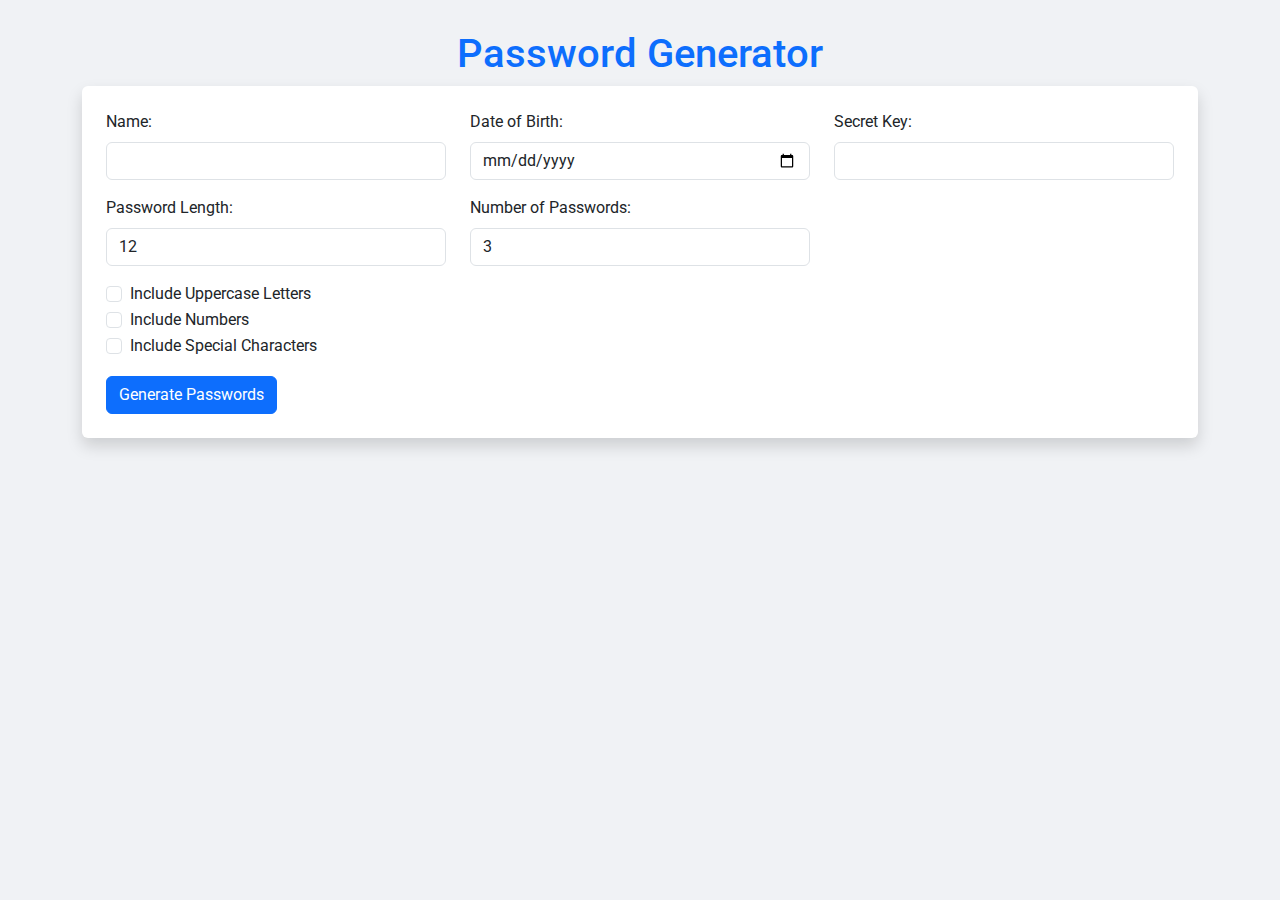
<file: PasswordGeneratorApp/generator/templates/generator/home.html>
<!-- generator/templates/generator/home.html -->
<!DOCTYPE html>
<html lang="en">
<head>
    <meta charset="UTF-8">
    <meta name="viewport" content="width=device-width, initial-scale=1.0">
    <title>Password Generator</title>
    <link href="https://cdn.jsdelivr.net/npm/bootstrap@5.3.0-alpha3/dist/css/bootstrap.min.css" rel="stylesheet">
    <link href="https://fonts.googleapis.com/css2?family=Roboto:wght@400;500&display=swap" rel="stylesheet">
    <style>
        body {
            font-family: 'Roboto', sans-serif;
            background-color: #f0f2f5;
        }
        .container {
            margin-top: 30px;
        }
        .output {
            margin-top: 20px;
        }
        .loader {
            display: none;
            border: 8px solid #f3f3f3; /* Light grey */
            border-top: 8px solid #007bff; /* Blue */
            border-radius: 50%;
            width: 50px;
            height: 50px;
            animation: spin 1s linear infinite;
            margin: 20px auto;
        }
        @keyframes spin {
            0% { transform: rotate(0deg); }
            100% { transform: rotate(360deg); }
        }
    </style>
</head>
<body>
    <div class="container">
        <h1 class="text-center text-primary">Password Generator</h1>
        <form id="passwordForm" class="bg-white p-4 rounded shadow">
            <div class="row">
                <div class="col-md-4 mb-3">
                    <label for="name" class="form-label">Name:</label>
                    <input type="text" class="form-control" id="name" name="name" required>
                </div>
                <div class="col-md-4 mb-3">
                    <label for="dob" class="form-label">Date of Birth:</label>
                    <input type="date" class="form-control" id="dob" name="dob" required>
                </div>
                <div class="col-md-4 mb-3">
                    <label for="secret" class="form-label">Secret Key:</label>
                    <input type="text" class="form-control" id="secret" name="secret" required>
                </div>
            </div>
            <div class="row">
                <div class="col-md-4 mb-3">
                    <label for="length" class="form-label">Password Length:</label>
                    <input type="number" class="form-control" id="length" name="length" min="8" max="20" value="12" required>
                </div>
                <div class="col-md-4 mb-3">
                    <label for="count" class="form-label">Number of Passwords:</label>
                    <input type="number" class="form-control" id="count" name="count" min="1" max="10" value="3" required>
                </div>
            </div>
            <div class="form-check">
                <input type="checkbox" class="form-check-input" name="uppercase">
                <label class="form-check-label">Include Uppercase Letters</label>
            </div>
            <div class="form-check">
                <input type="checkbox" class="form-check-input" name="numbers">
                <label class="form-check-label">Include Numbers</label>
            </div>
            <div class="form-check">
                <input type="checkbox" class="form-check-input" name="special">
                <label class="form-check-label">Include Special Characters</label>
            </div>
            <button type="submit" class="btn btn-primary mt-3">Generate Passwords</button>
        </form>

        <div class="loader" id="loader"></div>

        <div id="passwordResults" class="output" style="display:none;"></div>
    </div>

    <script>
        const form = document.getElementById('passwordForm');
        const loader = document.getElementById('loader');
        const passwordResults = document.getElementById('passwordResults');

        function generatePassword(name, dob, secret, length, includeUppercase, includeNumbers, includeSpecial) {
            const baseString = `${name}${dob.replace(/-/g, "")}${secret}`;
            let characters = baseString;

            if (includeUppercase) {
                characters += 'ABCDEFGHIJKLMNOPQRSTUVWXYZ';
            }
            if (includeNumbers) {
                characters += '0123456789';
            }
            if (includeSpecial) {
                characters += '!@#$%^&*()_+-=[]{}|;:,.<>?';
            }

            let password = '';
            for (let i = 0; i < length; i++) {
                const randomIndex = Math.floor(Math.random() * characters.length);
                password += characters.charAt(randomIndex);
            }

            return password;
        }

        form.addEventListener('submit', function(event) {
            event.preventDefault(); // Prevent default form submission
            loader.style.display = 'block'; // Show loader
            passwordResults.style.display = 'none'; // Hide results during loading
            
            // Get input values
            const name = document.getElementById('name').value;
            const dob = document.getElementById('dob').value;
            const secret = document.getElementById('secret').value;
            const length = parseInt(document.getElementById('length').value);
            const count = parseInt(document.getElementById('count').value);
            const includeUppercase = document.querySelector('input[name="uppercase"]').checked;
            const includeNumbers = document.querySelector('input[name="numbers"]').checked;
            const includeSpecial = document.querySelector('input[name="special"]').checked;

            // Simulate loading time
            setTimeout(() => {
                loader.style.display = 'none'; // Hide loader
                
                // Generate the specified number of passwords
                let generatedPasswords = [];
                for (let i = 0; i < count; i++) {
                    generatedPasswords.push(generatePassword(name, dob, secret, length, includeUppercase, includeNumbers, includeSpecial));
                }

                // Display generated passwords
                passwordResults.innerHTML = `<h3>Generated Passwords:</h3><ul class="list-group">${generatedPasswords.map(p => `<li class="list-group-item">${p}</li>`).join('')}</ul>`;
                passwordResults.style.display = 'block'; // Show results
            }, 2000); // Adjust the delay as needed (2000ms = 2 seconds)
        });
    </script>
</body>
</html>
</file>
